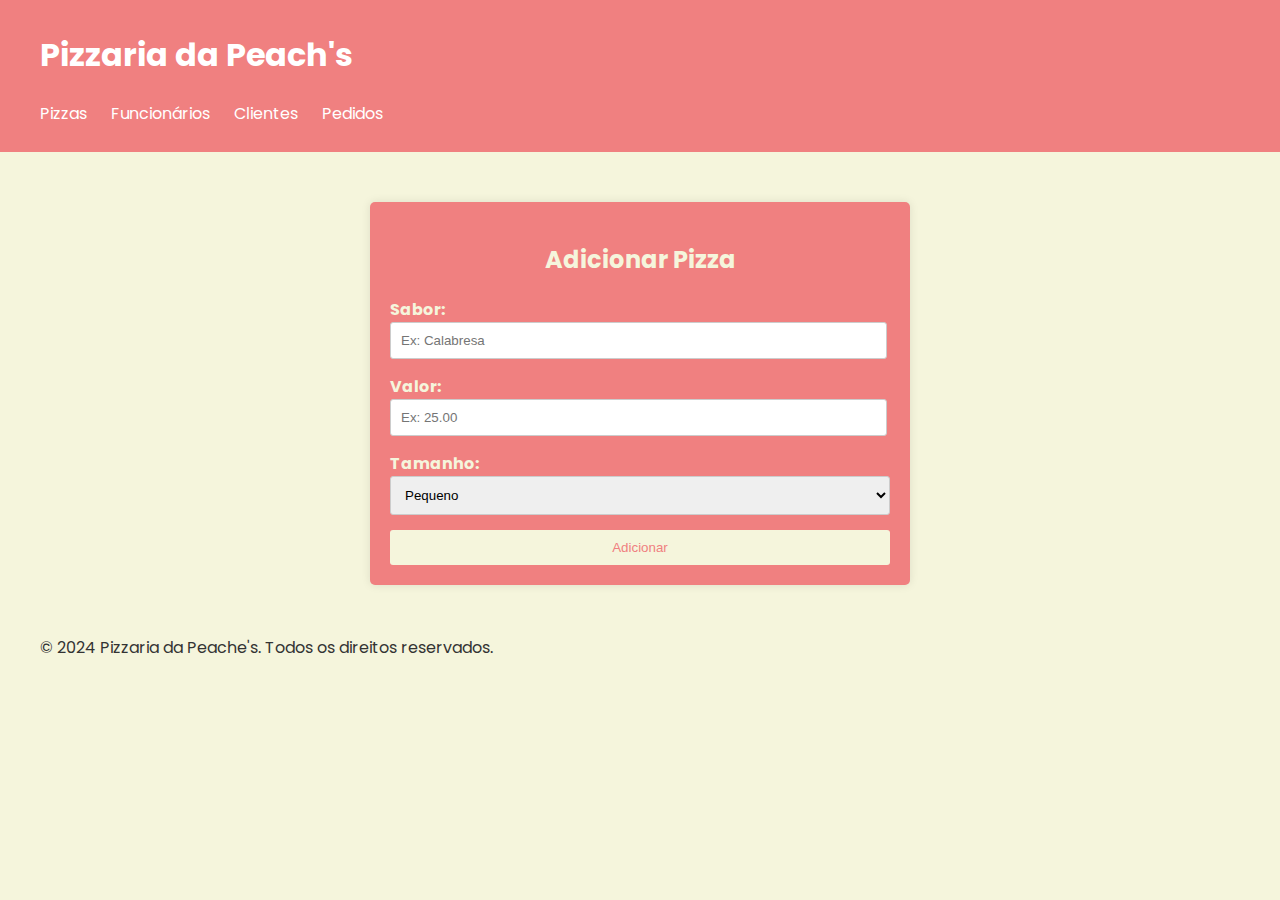
<file: SQL_Class4 - Index/pizzaria_front/index.html>
<!DOCTYPE html>
<html lang="pt-br">

<head>
    <meta charset="UTF-8">
    <meta http-equiv="X-UA-Compatible" content="IE=edge">
    <meta name="viewport" content="width=device-width, initial-scale=1.0">
    <title>Pizzaria do João</title>
    <link rel="stylesheet" href="styles.css">
    <link href="https://fonts.googleapis.com/css2?family=Poppins:wght@300;400;500&display=swap" rel="stylesheet">
</head>

<body>
    <header>
        <div class="container">
            <h1>Pizzaria da Peach's</h1>
            <nav>
                <ul>
                    <li><a href="#pizzas">Pizzas</a></li>
                    <li><a href="#funcionarios">Funcionários</a></li>
                    <li><a href="#clientes">Clientes</a></li>
                    <li><a href="#pedidos">Pedidos</a></li>
                </ul>
            </nav>
        </div>
    </header>

    <div class="pizza-form">
        <h2>Adicionar Pizza</h2>
        <form>
          <div class="form-group">
            <label for="sabor">Sabor:</label>
            <input type="text" id="sabor" name="sabor" placeholder="Ex: Calabresa">
          </div>
          <div class="form-group">
            <label for="valor">Valor:</label>
            <input type="text" id="valor" name="valor" placeholder="Ex: 25.00">
          </div>
          <div class="form-group">
            <label for="tamanho">Tamanho:</label>
            <select id="tamanho" name="tamanho">
              <option value="pequeno">Pequeno</option>
              <option value="médio">Médio</option>
              <option value="grande">Grande</option>
            </select>
          </div>
          <button type="submit">Adicionar</button>
        </form>
      </div>
    
    <footer>
        <div class="container">
            <p>&copy; 2024 Pizzaria da Peache's. Todos os direitos reservados.</p>
        </div>
    </footer>
</body>

</html>
</file>
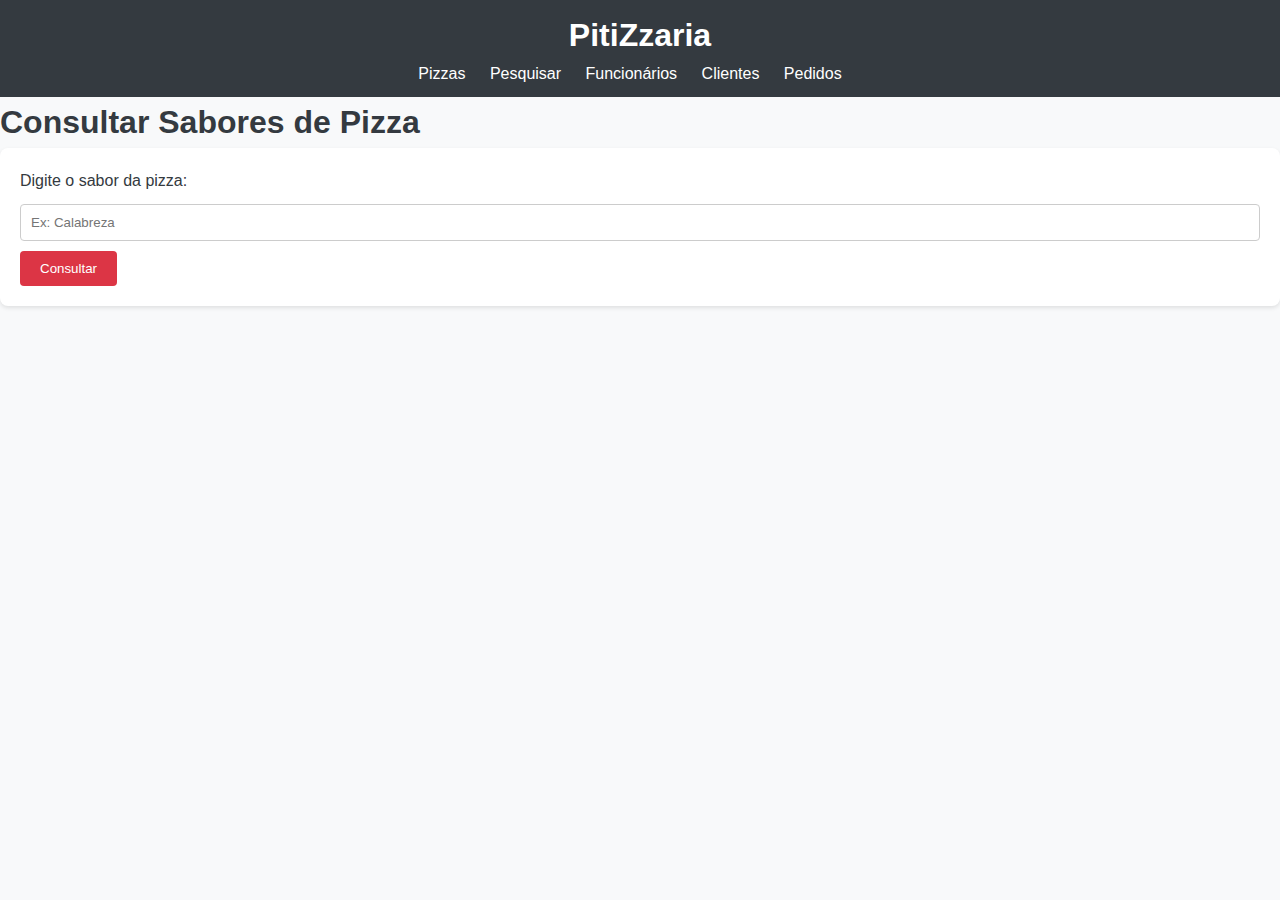
<file: Projeto_Pizzaria/html/consulta-sabores.html>
<!DOCTYPE html>
<html lang="pt-br">
<head>
    <meta charset="UTF-8">
    <meta name="viewport" content="width=device-width, initial-scale=1.0">
    <title>Consultar Sabores de Pizza</title>
    <link rel="stylesheet" href="../style/style-consulta-sabores.css">
</head>
<body>
    <header>
        <h1>PitiZzaria</h1>
        <nav>
            <ul>
                <li><a href="../index.php">Pizzas</a></li>
                <li><a href="consulta-sabores.html">Pesquisar</a></li>
                <li><a href="#funcionarios">Funcionários</a></li>
                <li><a href="../cadastrar_cliente.php">Clientes</a></li>
                <li><a href="../gerar_pedidos.php">Pedidos</a></li>
            </ul>
        </nav>
    </header>
    <h1>Consultar Sabores de Pizza</h1>
    <form action="../consultaSabores.php" method="post">
        <label for="sabor">Digite o sabor da pizza:</label>
        <input type="text" id="sabor" name="sabor" placeholder="Ex: Calabreza">
        <button type="submit">Consultar</button>
    </form>
</body>
</html>
</file>
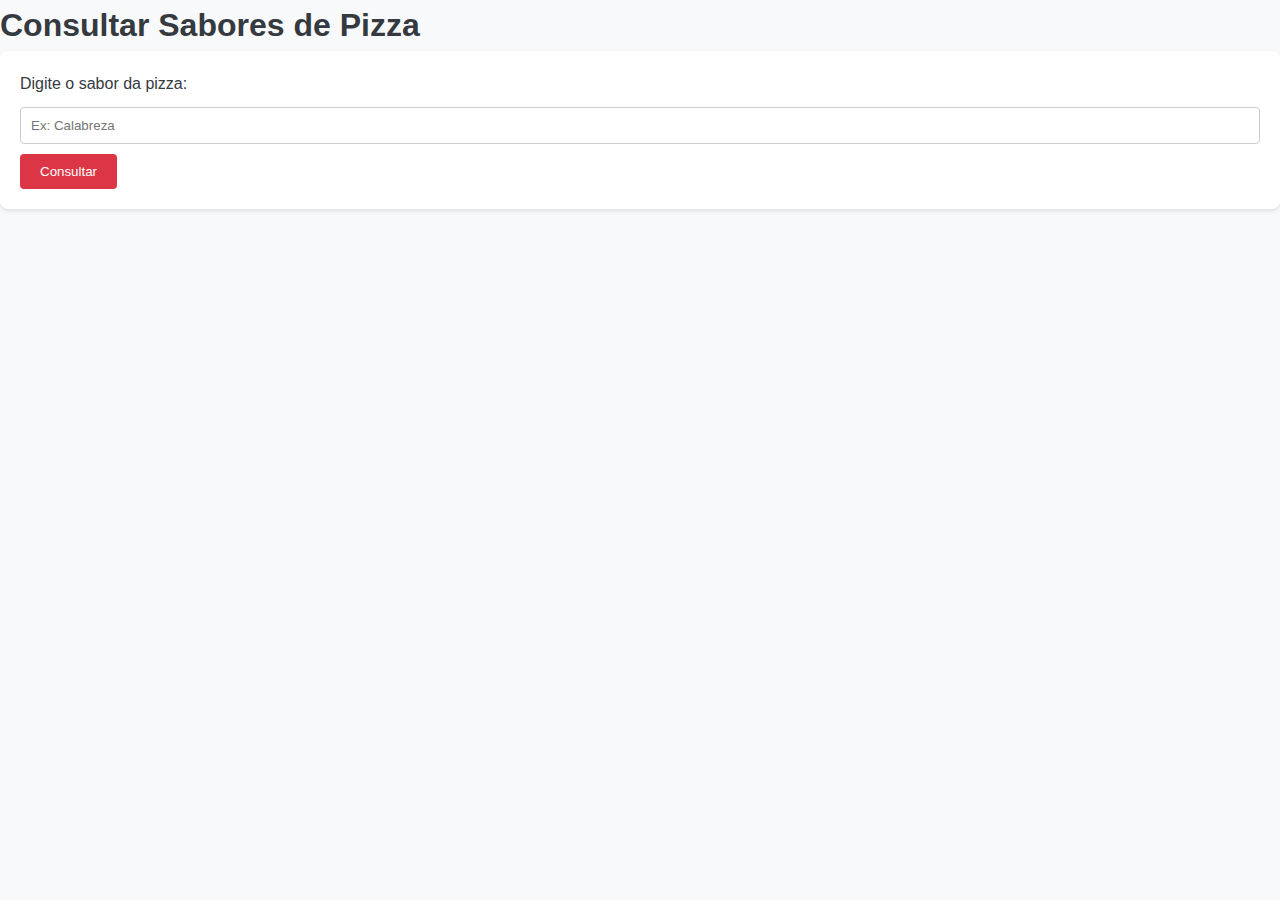
<file: SQL_Class4 - Index/pizzaria_front/html/consulta-sabores.html>
<!DOCTYPE html>
<html lang="pt-br">
<head>
    <meta charset="UTF-8">
    <meta name="viewport" content="width=device-width, initial-scale=1.0">
    <title>Consultar Sabores de Pizza</title>
    <link rel="stylesheet" href="../style/style-consulta-sabores.css">
</head>
<body>
    <h1>Consultar Sabores de Pizza</h1>
    <form action="../consultaSabores.php" method="post">
        <label for="sabor">Digite o sabor da pizza:</label>
        <input type="text" id="sabor" name="sabor" placeholder="Ex: Calabreza">
        <button type="submit">Consultar</button>
    </form>
</body>
</html>
</file>
<file: SQL_Class4 - Index/pizzaria_front/styles.css>
body {
    font-family: 'Poppins', sans-serif;
    margin: 0;
    padding: 0;
    background-color: beige;
    color: #333;
}

.container {
    max-width: 1200px;
    margin: 0 auto;
    padding: 0 20px;
}

header {
    background-color: lightcoral;
    color: white;
    padding: 10px 0;
}

nav ul {
    list-style-type: none;
    padding: 0;
}

nav ul li {
    display: inline;
    margin-right: 20px;
}

nav ul li a {
    color: white;
    text-decoration: none;
}

.pizza-form {
    max-width: 500px;
    margin: 50px auto;
    padding: 20px;
    background-color:lightcoral;
    border-radius: 5px;
    box-shadow: 0 0 10px rgba(0, 0, 0, 0.1);
    color: beige;
  }
  
  h2 {
    text-align: center;
    color: beige;
  }
  
  .form-group {
    margin-bottom: 15px;
  }
  
  label {
    display: block;
    font-weight: bold;
  }
  
  input {
    width: 95%;
    padding: 10px;
    border: 1px solid #ccc;
    border-radius: 3px;
  }

  select {
    width: 100%;
    padding: 10px;
    border: 1px solid #ccc;
    border-radius: 3px;
  }
  
  button {
    display: block;
    width: 100%;
    padding: 10px;
    background-color: beige;
    color: lightcoral;
    border: none;
    border-radius: 3px;
    cursor: pointer;
    transition: background-color 0.3s;
  }
  
  button:hover {
    background-color: lightcoral;
    color: beige;
  }
</file>
<file: Projeto_Pizzaria/style/style-consulta-sabores.css>
* {
    margin: 0;
    padding: 0;
    box-sizing: border-box;
}

body {
    font-family: Arial, sans-serif;
    background-color: #f8f9fa;
    color: #343a40;
    line-height: 1.6;
    margin: 0;
    padding: 0;
}

header {
    background-color: #343a40;
    color: #fff;
    padding: 10px 0;
    text-align: center;
  }
  
  nav ul {
    list-style-type: none;
    padding: 0;
  }
  
  nav ul li {
    display: inline;
    margin-right: 20px;
  }
  
  nav ul li a {
    color: #fff;
    text-decoration: none;
  }
  
.container {
    max-width: 800px;
    margin: 0 auto;
    padding: 20px;
}

h2 {
    text-align: center;
    margin-bottom: 20px;
}

form {
    background-color: #fff;
    padding: 20px;
    border-radius: 8px;
    box-shadow: 0 2px 4px rgba(0, 0, 0, 0.1);
}

label {
    display: block;
    margin-bottom: 10px;
}

input[type="text"] {
    width: 100%;
    padding: 10px;
    border: 1px solid #ccc;
    border-radius: 4px;
    box-sizing: border-box;
    margin-bottom: 10px;
}

button {
    padding: 10px 20px;
    border: none;
    border-radius: 4px;
    background-color: #dc3545;
    color: #fff;
    cursor: pointer;
}

button:hover {
    background-color: #c82333;
}
</file>
<file: SQL_Class4 - Index/pizzaria_front/style/style-consulta-sabores.css>
* {
    margin: 0;
    padding: 0;
    box-sizing: border-box;
}

body {
    font-family: Arial, sans-serif;
    background-color: #f8f9fa;
    color: #343a40;
    line-height: 1.6;
    margin: 0;
    padding: 0;
}

.container {
    max-width: 800px;
    margin: 0 auto;
    padding: 20px;
}

h2 {
    text-align: center;
    margin-bottom: 20px;
}

form {
    background-color: #fff;
    padding: 20px;
    border-radius: 8px;
    box-shadow: 0 2px 4px rgba(0, 0, 0, 0.1);
}

label {
    display: block;
    margin-bottom: 10px;
}

input[type="text"] {
    width: 100%;
    padding: 10px;
    border: 1px solid #ccc;
    border-radius: 4px;
    box-sizing: border-box;
    margin-bottom: 10px;
}

button {
    padding: 10px 20px;
    border: none;
    border-radius: 4px;
    background-color: #dc3545;
    color: #fff;
    cursor: pointer;
}

button:hover {
    background-color: #c82333;
}
</file>
